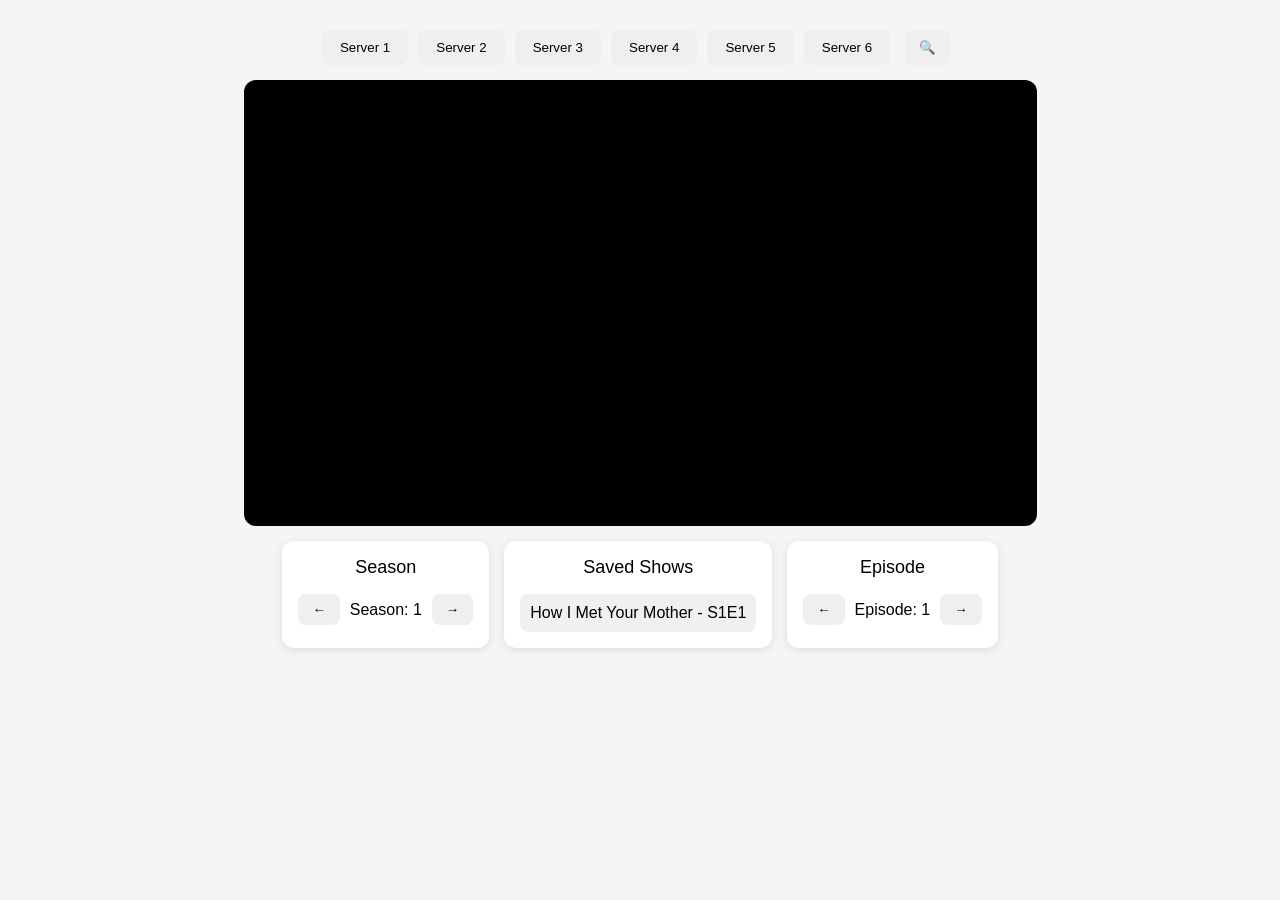
<file: index.html>
<!DOCTYPE html>
<html lang="en">

<head>
    <meta charset="UTF-8">
    <meta name="viewport" content="width=device-width, initial-scale=1.0">
    <title>Scheirmanns tv</title>
    <link rel="stylesheet" href="style.css">
</head>

<body>

    <div class="layout">
        <div class="player-section">
            <div class="top-row">
                <div class="server-buttons"></div>

                <div class="search-wrap">
                    <button id="search-toggle" type="button" aria-label="Search">🔍</button>
                    <input type="text" id="search-input" placeholder="Search a show...">
                </div>
            </div>

            <div class="player-wrap">
                <iframe id="player" src="https://vsembed.su/embed/tv?imdb=tt0491738&season=1&episode=1"
                    allowfullscreen></iframe>
            </div>

            <div class="player-buttons">
                <div class="card">
                    <h3>Season</h3>
                    <div class="control-row">
                        <button id="prevSs-btn">&larr;</button>
                        <span id="Season-label">Season: 1</span>
                        <button id="nextSs-btn">&rarr;</button>
                    </div>
                </div>

                <div class="card">
                    <h3>Saved Shows</h3>
                    <div id="savedShows"></div>
                </div>

                <div class="card">
                    <h3>Episode</h3>
                    <div class="control-row">
                        <button id="prevEp-btn">&larr;</button>
                        <span id="Episode-label">Episode: 1</span>
                        <button id="nextEp-btn">&rarr;</button>
                    </div>
                </div>

            </div>

        </div>
    </div>


    <script src="scripts/index.js"></script>


</body>

</html>
</file>
<file: style.css>
body {
            font-family: -apple-system, BlinkMacSystemFont, "Segoe UI", Roboto, sans-serif;
            background: #f5f5f5;
            margin: 0;
            padding: 30px;
        }

        .layout {
            display: flex;
            gap: 30px;
            align-items: flex-start;
            max-width: 1400px;
            margin: auto;
        }

        .sidebar {
            width: 280px;
            display: flex;
            flex-direction: column;
            gap: 20px;
        }

        .card {
            background: #fff;
            border-radius: 12px;
            padding: 16px;
            box-shadow: 0 2px 8px rgba(0, 0, 0, .1);
        }

        .card h3 {
            margin-top: 0;
            margin-bottom: 16px;
            font-size: 18px;
            font-weight: 500;
            text-align: center;
        }

        .top-row {
            display: flex;
            justify-content: center;
            align-items: center;
            gap: 15px;
            flex-wrap: wrap;
        }

        .search-wrap {
            display: flex;
            align-items: center;
            gap: 8px;
        }

        #search-toggle {
            padding: 10px 14px;
        }

        #search-input {
            width: 0;
            padding: 10px 0;
            border: none;
            border-radius: 8px;
            opacity: 0;
            transition: width .25s ease, opacity .2s ease, padding .25s ease;
        }

        #search-input.open {
            width: 220px;
            padding: 10px;
            opacity: 1;
            border: 1px solid #ccc;
        }

        .control-row {
            display: flex;
            justify-content: space-between;
            gap: 10px;
            align-items: center;
        }

        button {
            padding: 8px 14px;
            border: none;
            border-radius: 8px;
            cursor: pointer;
        }

        .nav-button {
            width: 100%;
            padding: 20px;
            border: none;
            font-size: 18px;
            cursor: pointer;
        }

        input {
            width: 100%;
            box-sizing: border-box;
            padding: 10px;
        }

        .player-section {
            flex: 1;
            display: flex;
            flex-direction: column;
            gap: 15px;
            align-items: center;
        }

        .player-wrap {
            width: 65%;
            flex: 1;
            aspect-ratio: 16 / 9;
            max-height: 700px;
            position: relative;
            background: #000;
            border-radius: 12px;
            overflow: hidden;
        }

        .player-wrap iframe {
            position: absolute;
            inset: 0;
            width: 100%;
            height: 100%;
            border: 0;
        }

        .player-buttons {
            display: flex;
            justify-content: center;
            align-items: stretch;
            gap: 15px;
            flex-wrap: wrap;
        }

        .server-buttons {
            display: flex;
            justify-content: center;
            gap: 10px;
            flex-wrap: wrap;
        }

        .server-buttons button {
            padding: 10px 18px;
        }

        @media(max-width:900px) {
            .layout {
                flex-direction: column;
            }

            .sidebar {
                width: 100%;
            }
        }

        #savedShows {
            display: flex;
            flex-direction: column;
            gap: 8px;

            max-height: 40px;
            overflow-y: auto;
        }

        .saved-show {
            padding: 10px;
            background: #f0f0f0;
            border-radius: 8px;
            cursor: pointer;
            text-align: center;
        }

        .saved-show:hover {
            background: #ddd;
        }
</file>
